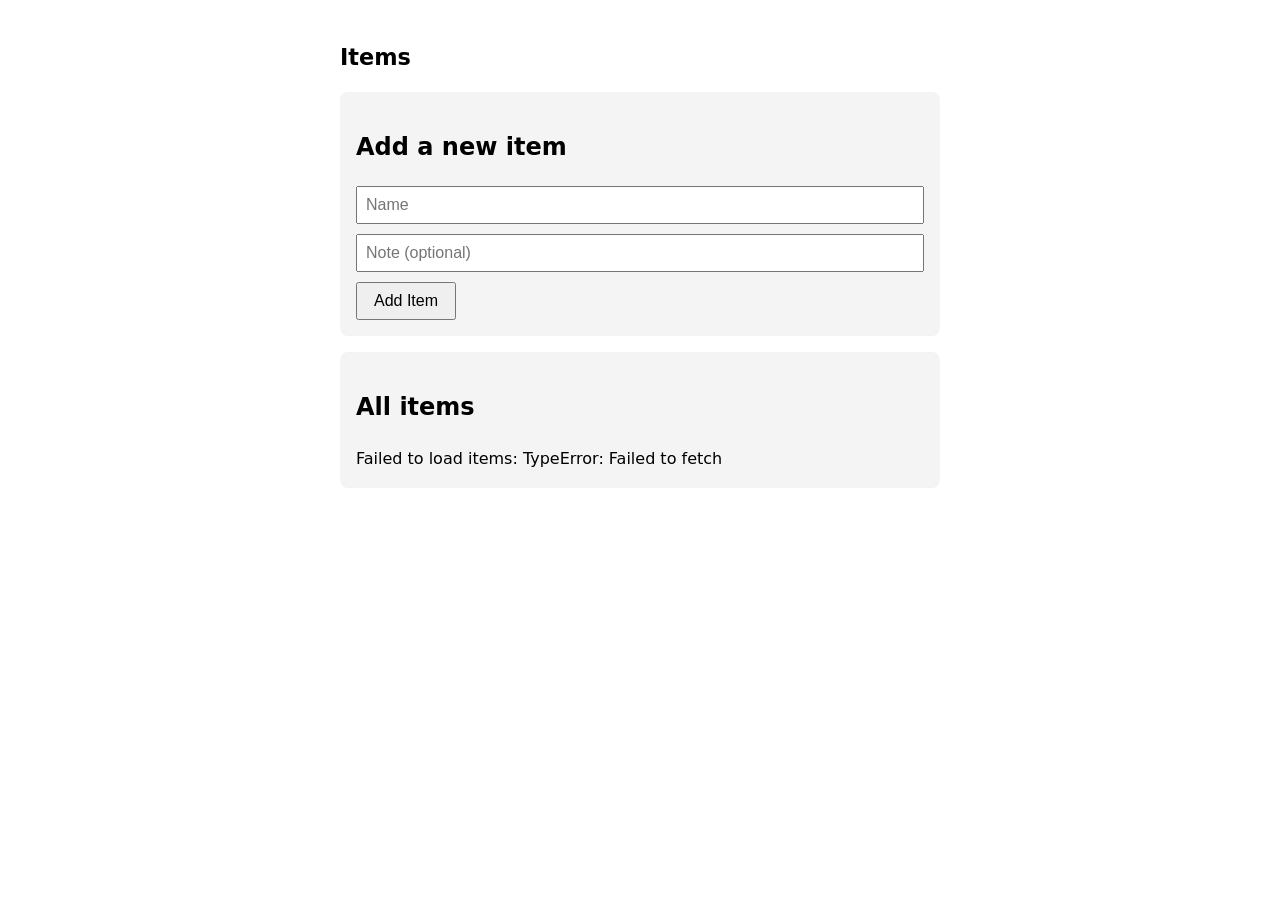
<file: index.html>
<!DOCTYPE html>
<html lang="en">
<head>
  <meta charset="UTF-8">
  <meta name="viewport" content="width=device-width, initial-scale=1.0">
  <title>Items</title>
  <style>
    body {
      font-family: system-ui, sans-serif;
      max-width: 600px;
      margin: 40px auto;
      padding: 0 20px;
      line-height: 1.6;
    }
    h1 {
      font-size: 1.4rem;
    }
    input {
      display: block;
      width: 100%;
      padding: 8px;
      margin-bottom: 10px;
      box-sizing: border-box;
      font-size: 1rem;
    }
    button {
      padding: 8px 16px;
      font-size: 1rem;
      cursor: pointer;
    }
    .box {
      background: #f4f4f4;
      border-radius: 8px;
      padding: 16px;
      margin: 16px 0;
    }
    ul {
      list-style: none;
      padding: 0;
    }
    li {
      background: white;
      border: 1px solid #ddd;
      border-radius: 6px;
      padding: 10px;
      margin-bottom: 8px;
    }
    .note {
      color: #666;
      font-size: 0.9rem;
    }
    .created {
      color: #999;
      font-size: 0.75rem;
    }
  </style>
</head>
<body>

  <h1>Items</h1>

  <div class="box">
    <h2>Add a new item</h2>
    <input id="nameInput" placeholder="Name">
    <input id="noteInput" placeholder="Note (optional)">
    <button onclick="addItem()">Add Item</button>
  </div>

  <div class="box">
    <h2>All items</h2>
    <div id="items">Loading...</div>
  </div>

  <script>
    // Public API URL — this is NOT a secret, just your API's address.
    // The Supabase key stays safely stored server-side on Render.
    const API_BASE = "https://web-lty6.onrender.com";

    async function loadItems() {
      const container = document.getElementById("items");
      container.innerText = "Loading...";

      try {
        const response = await fetch(`${API_BASE}/api/items`);
        const items = await response.json();

        if (items.error) {
          container.innerText = "Error: " + items.error;
          return;
        }

        if (items.length === 0) {
          container.innerText = "No items yet.";
          return;
        }

        let html = "<ul>";
        items.forEach(item => {
          html += `<li>
            <strong>${escapeHtml(item.name)}</strong><br>
            <span class="note">${escapeHtml(item.note || "")}</span><br>
            <span class="created">${item.created || ""}</span>
          </li>`;
        });
        html += "</ul>";
        container.innerHTML = html;
      } catch (err) {
        container.innerText = "Failed to load items: " + err;
      }
    }

    async function addItem() {
      const name = document.getElementById("nameInput").value.trim();
      const note = document.getElementById("noteInput").value.trim();

      if (!name) {
        alert("Name is required");
        return;
      }

      try {
        const response = await fetch(`${API_BASE}/api/items`, {
          method: "POST",
          headers: { "Content-Type": "application/json" },
          body: JSON.stringify({ name, note })
        });

        if (!response.ok) {
          const err = await response.json();
          alert("Error adding item: " + (err.error || response.status));
          return;
        }

        document.getElementById("nameInput").value = "";
        document.getElementById("noteInput").value = "";
        loadItems();
      } catch (err) {
        alert("Failed to add item: " + err);
      }
    }

    // Basic escaping to avoid breaking HTML if item text contains special characters
    function escapeHtml(str) {
      const div = document.createElement("div");
      div.innerText = str;
      return div.innerHTML;
    }

    loadItems();
  </script>

</body>
</html>
</file>
